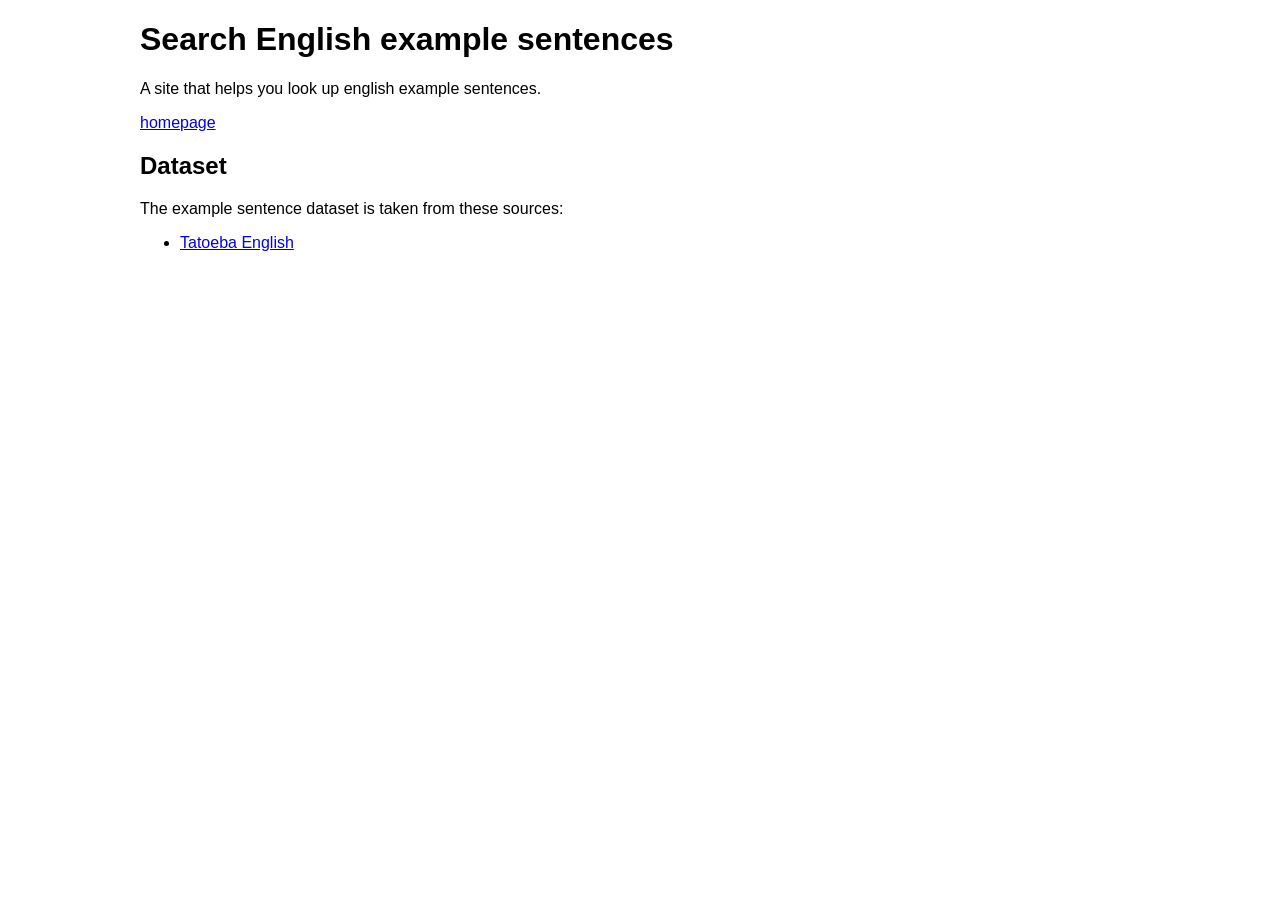
<file: about.html>
<!DOCTYPE html>
<html lang="en">
<head>
    <meta charset="UTF-8">
    <meta name="viewport" content="width=device-width, initial-scale=1.0">
    <title>About</title>
    <link rel="stylesheet" href="style.css">
</head>
<body>
    <h1>Search English example sentences</h1>
    <p>A site that helps you look up english example sentences.</p>

    <a href="index.html">homepage</a>

    <h2>Dataset</h2>
    <p>The example sentence dataset is taken from these sources:</p>
    <ul>
        <li><a href="https://tatoeba.org/en/sentences/show_all_in/eng/none">Tatoeba English</a></li>
    </ul>
</body>
</html>
</file>
<file: style.css>
* {
    max-width: 1000px;
    margin-left: auto;
    margin-right: auto;
    font-family: Arial, Helvetica, sans-serif;
}
#myInput {
    width: auto; /* Full-width */
    font-size: 16px; /* Increase font-size */
    padding: 12px; /* Add some padding */
    border: 1px solid #ddd; /* Add a grey border */
    margin-bottom: 12px; /* Add some space below the input */
}

.button {
    width: 100px; /* Full-width */
    font-size: 16px; /* Increase font-size */
    padding: 12px; /* Add some padding */
    border: 1px solid #ddd; /* Add a grey border */
    margin-bottom: 12px; /* Add some space below the input */
}
  
.sentence-list {
    /* Remove default list styling */
    list-style-type: none;
    padding: 0;
    margin: 0;
}
  
.sentence-list li {
    border: 1px solid #ddd; /* Add a border to all links */
    margin-top: -1px; /* Prevent double borders */
    background-color: #f6f6f6; /* Grey background color */
    padding: 12px; /* Add some padding */
    text-decoration: none; /* Remove default text underline */
    font-size: 18px; /* Increase the font-size */
    color: black; /* Add a black text color */
    display: block; /* Make it into a block element to fill the whole list */
}


.hl {
  background: #ffc600;
}
</file>
